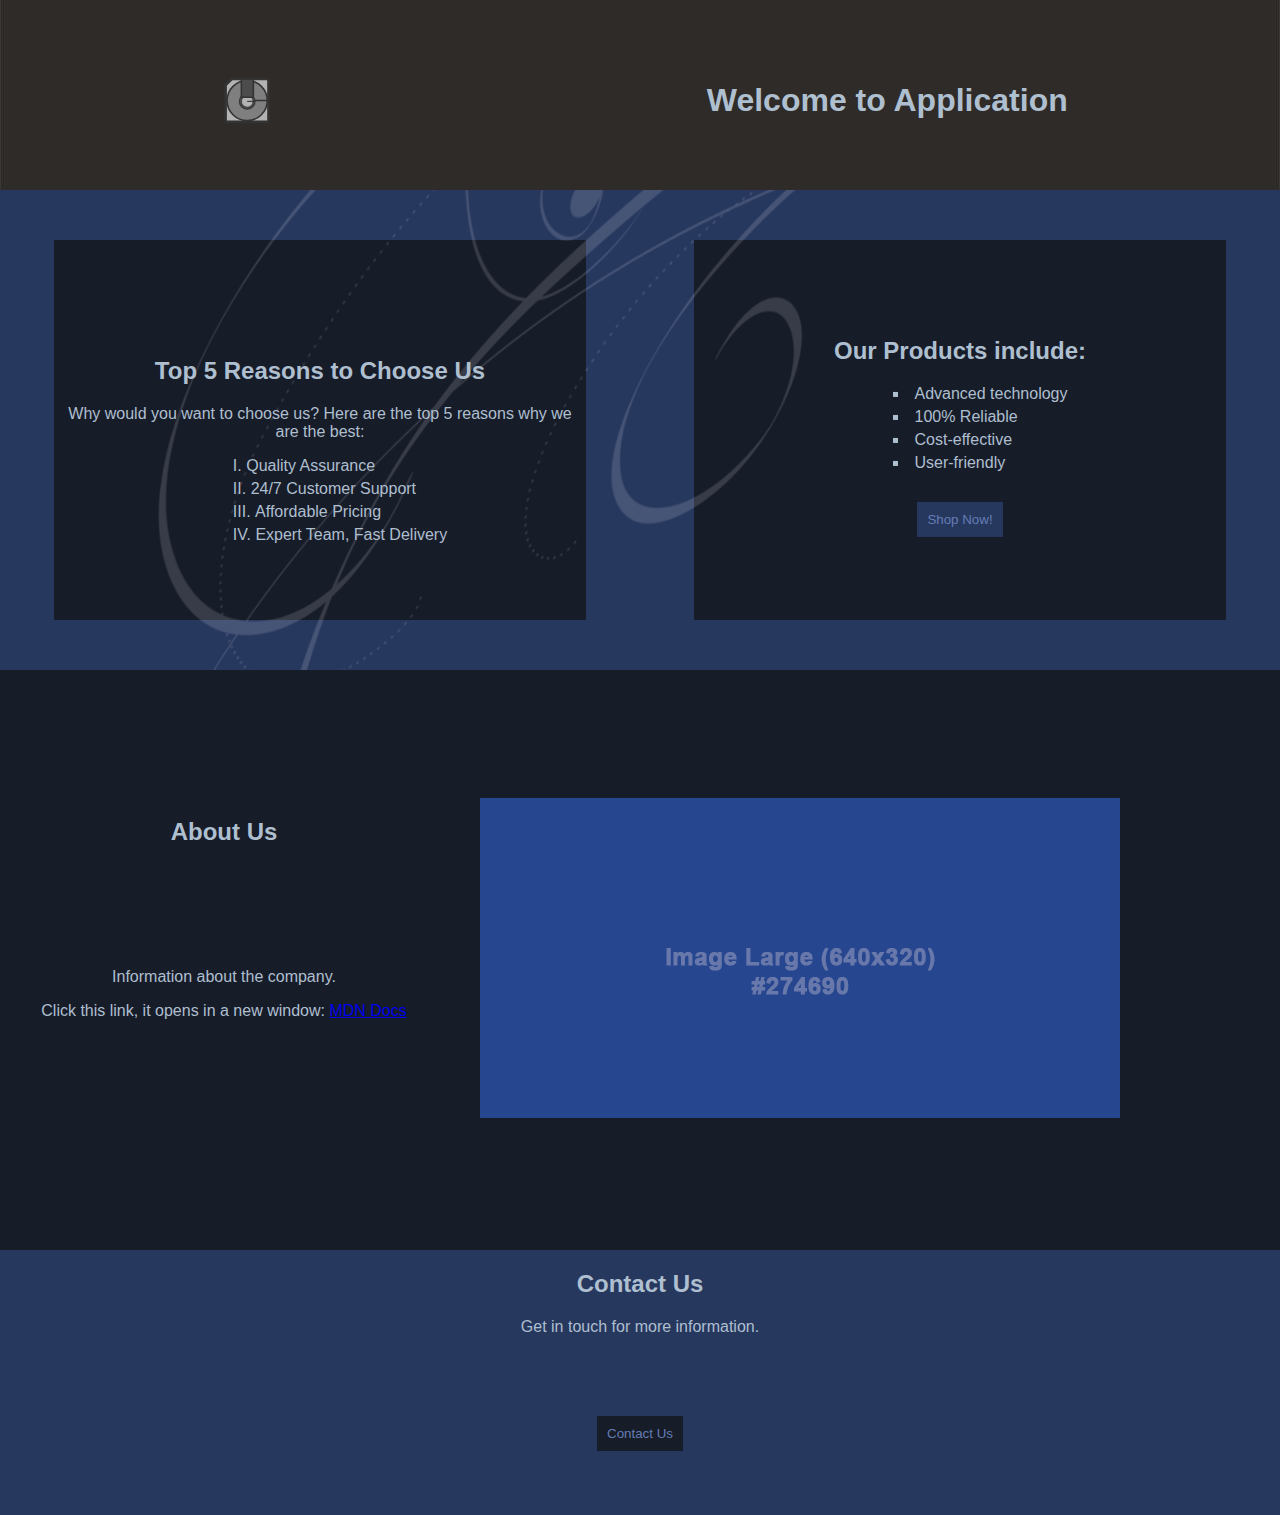
<file: index.html>
<!-- Can you improve this landing page for us, we want it to look amazing and be responsive -->
<!-- My son Billy setup the page like this for us -->
<!DOCTYPE html>
<html lang="en">
  <head class="head">
    <link rel="stylesheet" href="styles.css" />
    <link rel="stylesheet" href="30112397_styles.css" />
    <!-- Add your stylesheet here -->
    <title>Landing Page</title>
    <meta charset="utf-8" />
    <meta name="viewport" content="width=device-width, initial-scale=1" />
  </head>
  <!-- the background colour of the page should compliment the other colours being used -->
  <body class="grid">
    <header class="hero-section">
      <!-- I can't get this to work -->
      <div class="hero-welcome vert-center">
        <h1 id="welcome" class="vert-center">Welcome to Application</h1>
      </div>
      <div class="hero-logo vert-center">
        <svg class="logo vert-center"><use href="images/logo.svg#logo" /></svg>
      </div>
      <!-- This section should have a background image behind the Welcome to Application -->
    </header>
    <!-- I really wish we could have a flourish in the background of these feature-section -->
    <!-- Each of these sections should have colours that compliment the colour of our background image and the foreground image -->
    <div id="features-sec" class="features-section">
      <article id="first-feat" class="feature">
        <div class="vert-center">
          <h2>Top 5 Reasons to Choose Us</h2>
          <p>
            Why would you want to choose us? Here are the top 5 reasons why we
            are the best:
          </p>
          <ol>
            <li>Quality Assurance</li>
            <li>24/7 Customer Support</li>
            <li>Affordable Pricing</li>
            <li>Expert Team, Fast Delivery</li>
          </ol>
        </div>
      </article>
      <article class="feature">
        <div class="vert-center">
          <h2>Our Products include:</h2>
          <ul>
            <li>Advanced technology</li>
            <li>100% Reliable</li>
            <li>Cost-effective</li>
            <li>User-friendly</li>
          </ul>
          <button class="shop-now">Shop Now!</button>
        </div>
      </article>
    </div>
    <section class="about-section">
      <div class="about-title">
        <h2>About Us</h2>
      </div>
      <div class="about-info">
        <p>Information about the company.</p>
        <p>
          Click this link, it opens in a new window:
          <a
            href="https://developer.mozilla.org/en-US/docs/Web/CSS"
            target="_blank"
            rel="external"
            referrerpolicy="no-referrer"
            class="link"
            >MDN Docs</a
          >
        </p>
      </div>
      <!-- Insert the company image here, it's in the images directory called image-<size>.png -->
      <div class="about-picture">
        <picture>
          <source
            media="(max-width: 320px)"
            srcset="./images/image-small.png"
          />
          <source
            media="(max-width: 640px)"
            srcset="./images/image-medium.png"
          />
          <source
            media="(max-width: 1280px)"
            srcset="./images/image-large.png"
          />
          <source
            media="(min-width: 1281px)"
            srcset="./images/image-extra-large.png"
          />
          <img
            src="./images/image-small.png"
            alt="Chris standing up holding his daughter Elva"
          />
        </picture>
      </div>
    </section>
    <footer class="cta-section">
      <h2>Contact Us</h2>
      <p>Get in touch for more information.</p>
      <button class="contact">Contact Us</button>
    </footer>
  </body>
</html>
</file>
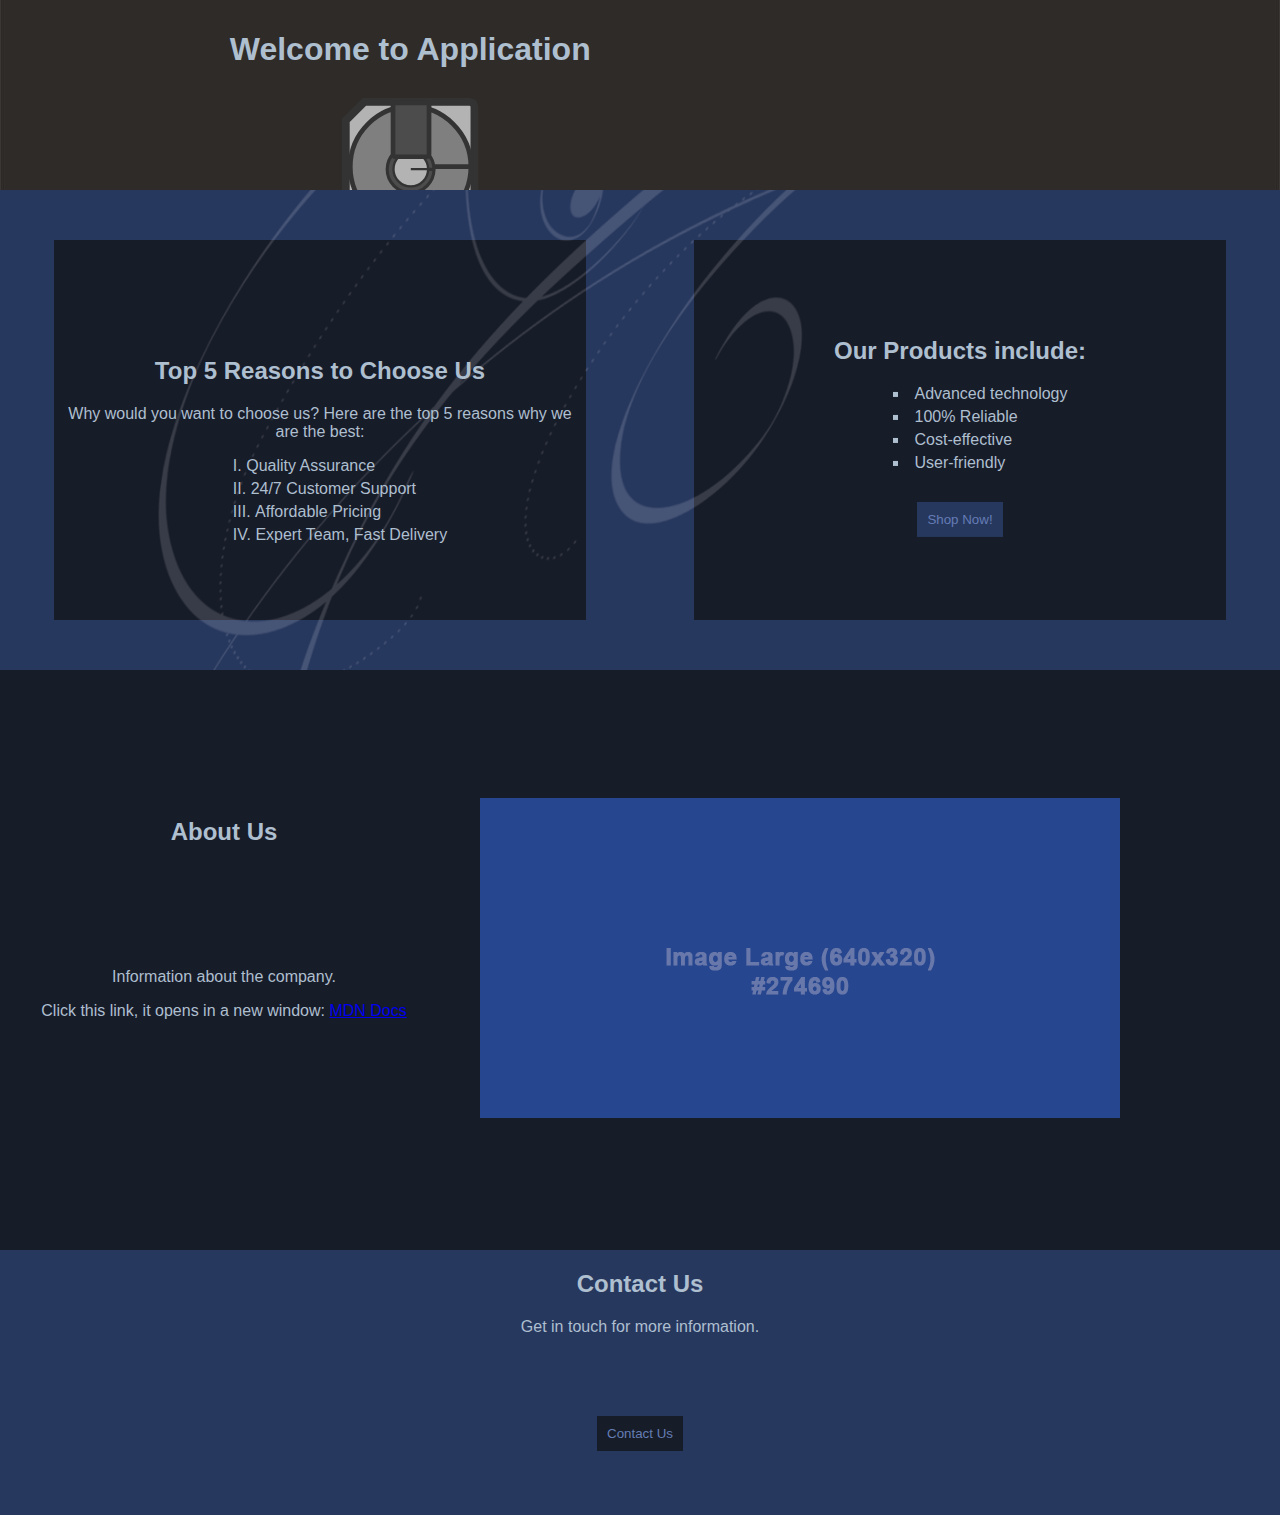
<file: 30112397_landing_page.html>
<!-- Can you improve this landing page for us, we want it to look amazing and be responsive -->
<!-- My son Billy setup the page like this for us -->
<!DOCTYPE html>
<html lang="en">
  <head class="head">
    <link rel="stylesheet" href="styles.css" />
    <link rel="stylesheet" href="30112397_styles.css" />
    <!-- Add your stylesheet here -->
    <title>Landing Page</title>
    <meta charset="utf-8" />
    <meta name="viewport" content="width=device-width, initial-scale=1" />
  </head>
  <!-- the background colour of the page should compliment the other colours being used -->
  <body class="grid">
    <header class="hero-section">
      <!-- I can't get this to work -->
      <div class="header">
        <h1 id="welcome">Welcome to Application</h1>

        <svg><use href="images/logo.svg#logo" /></svg>
      </div>
      <!-- This section should have a background image behind the Welcome to Application -->
    </header>
    <!-- I really wish we could have a flourish in the background of these feature-section -->
    <!-- Each of these sections should have colours that compliment the colour of our background image and the foreground image -->
    <div id="features-sec" class="features-section">
      <article id="first-feat" class="feature">
        <div class="vert-center">
          <h2>Top 5 Reasons to Choose Us</h2>
          <p>
            Why would you want to choose us? Here are the top 5 reasons why we
            are the best:
          </p>
          <ol>
            <li>Quality Assurance</li>
            <li>24/7 Customer Support</li>
            <li>Affordable Pricing</li>
            <li>Expert Team, Fast Delivery</li>
          </ol>
        </div>
      </article>
      <article class="feature">
        <div class="vert-center">
          <h2>Our Products include:</h2>
          <ul>
            <li>Advanced technology</li>
            <li>100% Reliable</li>
            <li>Cost-effective</li>
            <li>User-friendly</li>
          </ul>
          <button class="shop-now">Shop Now!</button>
        </div>
      </article>
    </div>
    <section class="about-section">
      <div class="about-title">
        <h2>About Us</h2>
      </div>
      <div class="about-info">
        <p>Information about the company.</p>
        <p>
          Click this link, it opens in a new window:
          <a
            href="https://developer.mozilla.org/en-US/docs/Web/CSS"
            target="_blank"
            rel="external"
            referrerpolicy="no-referrer"
            class="link"
            >MDN Docs</a
          >
        </p>
      </div>
      <!-- Insert the company image here, it's in the images directory called image-<size>.png -->
      <div class="about-picture">
        <picture>
          <source
            media="(max-width: 320px)"
            srcset="./images/image-small.png"
          />
          <source
            media="(max-width: 640px)"
            srcset="./images/image-medium.png"
          />
          <source
            media="(max-width: 1280px)"
            srcset="./images/image-large.png"
          />
          <source
            media="(min-width: 1281px)"
            srcset="./images/image-extra-large.png"
          />
          <img src="./images/image-small.png" alt="Generic image" />
        </picture>
      </div>
    </section>
    <footer class="cta-section">
      <h2>Contact Us</h2>
      <p>Get in touch for more information.</p>
      <button class="contact">Contact Us</button>
    </footer>
  </body>
</html>
</file>
<file: styles.css>
body {
    font-family: Arial, sans-serif;
    margin: 0;
    padding: 0;
}

header, section, footer {
    text-align: center;
    padding: 20px;
}

.hero-section {
    background-color: #f8f8f8;
    color: #333;
}

.features-section {
    background-color: #e0e0e0;
}

.feature {
    border-bottom: 1px solid #ccc;
    padding: 10px;
}

.about-section {
    background-color: #d0d0d0;
}

.cta-section {
    background-color: #c0c0c0;
    color: #fff;
}
</file>
<file: 30112397_styles.css>
body {
  color: rgb(174, 191, 207);
  margin: 0%;
  padding: 0%;
  width: 100%;
}

.features-section .feature {
  width: 40vw;
  height: 40vh;
  min-width: 280px;
  margin: 10px 0px 10px 0px;
  text-justify: auto;
  text-align: center;
  background: #171c29 url("./images/flourish.png") no-repeat center center/cover
    fixed;
  /* color: #a49a88; */
  border: none;
}
#features-sec {
  padding: 40px 0px 40px 0px;
}
.features-section {
  display: flex;
  flex-wrap: wrap;
  justify-content: space-around;
  width: 100%;
  height: auto;
  background: #27385f url("./images/flourish.png") no-repeat center center/cover
    fixed;
  grid-area: main;
}

.vert-center {
  margin: 0;
  position: relative;
  top: 50%;
  transform: translateY(-50%);
}

ol {
  list-style-type: upper-roman;
}

ul {
  list-style-type: square;
}

ol,
ul {
  list-style-position: inside;
  text-align: left;
  width: fit-content;
  margin: auto;
}

li {
  margin: 5px;
  left: 0px;
  right: 0px;
}

#hero-section {
  color: #302b27;
}

.link:visited {
  color: #274790;
}

.link:hover {
  color: rgb(174, 191, 207);
}

.grid {
  display: grid;
  width: 100%;
  grid-template-columns: 50% 50%;
  grid-template-rows: auto;
  grid-template-areas:
    "head head"
    "main main"
    "about about"
    "contact contact";
}
header.hero-section {
  grid-area: head;
  background-repeat: no-repeat;
  background-size: cover;
  color: rgb(174, 191, 207);
  padding: 0%;
  width: 100%;
  height: 20vh;
  margin: auto;
  padding-top: 10px;
  display: grid;
  grid-template-areas: "logo welcome";
  grid-column: 25% 75%;
}

.hero-logo {
  grid-area: logo;
  width: 100%;
  height: auto;
}

.hero-welcome {
  grid-area: welcome;
  justify-content: start;
}

svg.logo {
  width: 50px;
  height: 50px;
  margin: auto;
  padding: 10px;
}

section.about-section {
  grid-area: about;
  height: auto;
  background-color: #171c29;
  /* color: #a49a88; */
  padding: 10% 0%;
  margin: 0%;
  display: grid;
  width: 100%;
  grid-template-columns: 35vw 55vw;
  grid-template-rows: auto;
  grid-template-areas:
    "title pic"
    "info pic";
}

.about-title {
  grid-area: title;
}

.about-info {
  grid-area: info;
}

.about-section .about-picture {
  grid-area: pic;
  padding: 0%;
}

footer.cta-section {
  grid-area: contact;
  background: #27385f;
  color: rgb(174, 191, 207);
  padding: 0%;
  width: 100%;
}

.company-img {
  width: 50vw;
  height: auto;
  margin: auto;
}

button {
  border: 0;
  padding: 10px;
  margin: 5%;
  color: #647cb4;
}

button.shop-now {
  background-color: #27385f;
}

button.contact {
  background: #171c29;
}

button:hover {
  transition: all 0.3s ease-in-out;
  transform: scale(1.2);
  background: #647cb4;
  color: aliceblue;
}

img {
  width: 50vw;
  height: auto;
}

@media (max-width: 600px) {
  section.about-section {
    grid-area: about;
    height: auto;
    background-color: #171c29;
    padding: 10% 0;
    margin: 0%;
    display: block;
  }
  .features-section .feature {
    width: 80vw;
    height: auto;
  }
}

@media (min-width: 1921px) {
  header.hero-section {
    background-image: url("./images/background-extra-large.jpg");
  }
}
@media (max-width: 1920px) {
  header.hero-section {
    background-image: url("./images/background-large.jpg");
  }
}

@media (max-width: 1024px) {
  header.hero-section {
    background-image: url("./images/background-medium.jpg");
  }
}

@media (max-width: 768px) {
  header.hero-section {
    background-image: url("./images/background-small.jpg");
  }
}

@media (max-width: 640px) {
  header.hero-section {
    background-image: url("./images/background-extra-small.jpg");
  }
}
</file>
